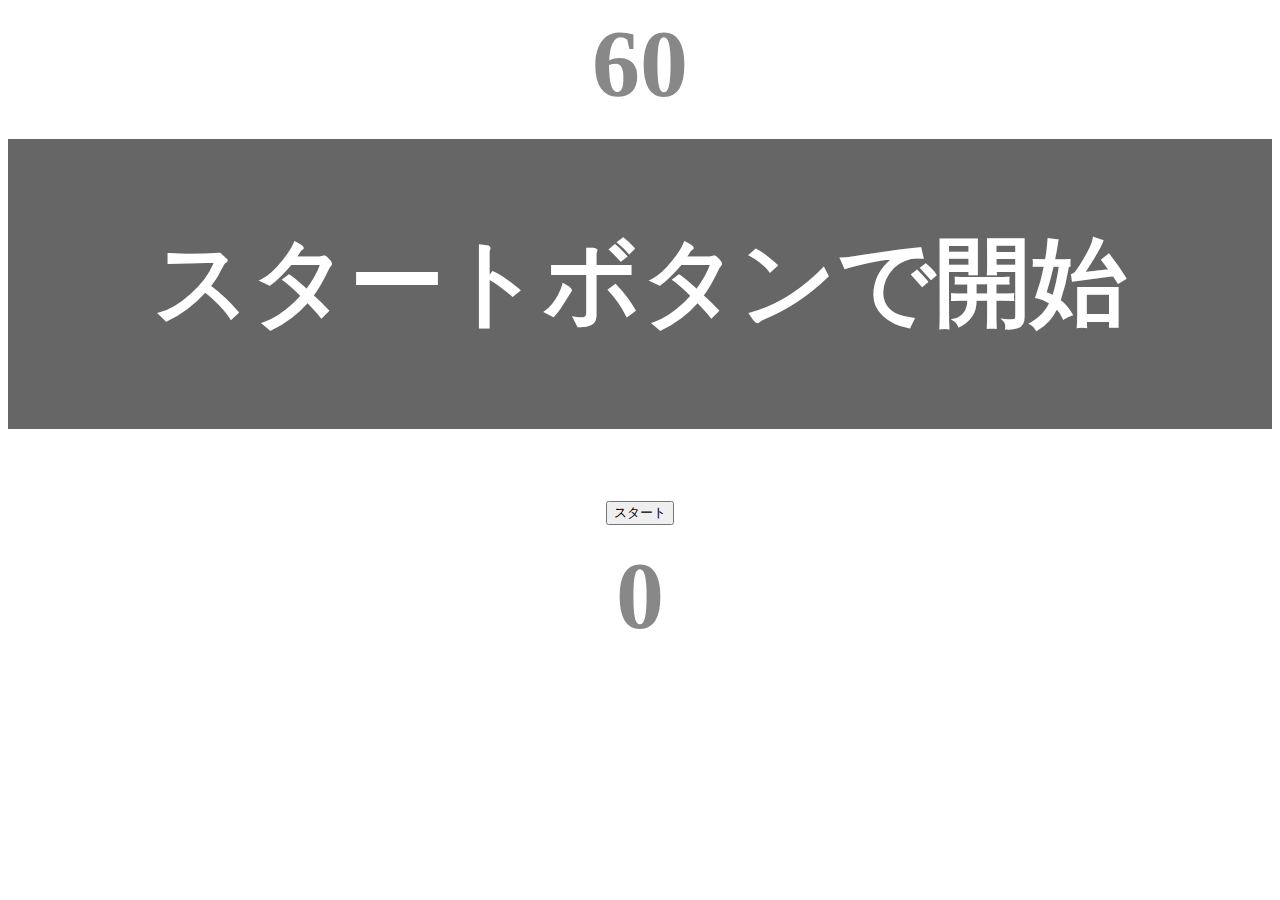
<file: kadai_001/index.html>
<!DOCTYPE html>
<html lang="ja">
<head>
  <title>タイピングゲーム</title>
  <meta charset="UTF-8">
  <meta name="description" content="【JavaScript応用編】簡易的なタイピングゲームです。">
  <meta name="viewport" content="width=device-width, initial-scale=1.0">
  <link rel="stylesheet" href="style.css">
</head>
<body>
  <p id="count" class="count">60</p>
  <div id="wrap" class="wrap">
    <span id="typed" class="typed"></span><span id="untyped"></span>  
    <!-- <span id="typed" class="typed">He</span><span id="untyped">llo World</span> -->
  </div>
  <button id="start">スタート</button>
  <p id="countUp" class="countUp">0</p>
  <script type="text/javascript" src="main.js"></script>
  
</body>
</html>
</file>
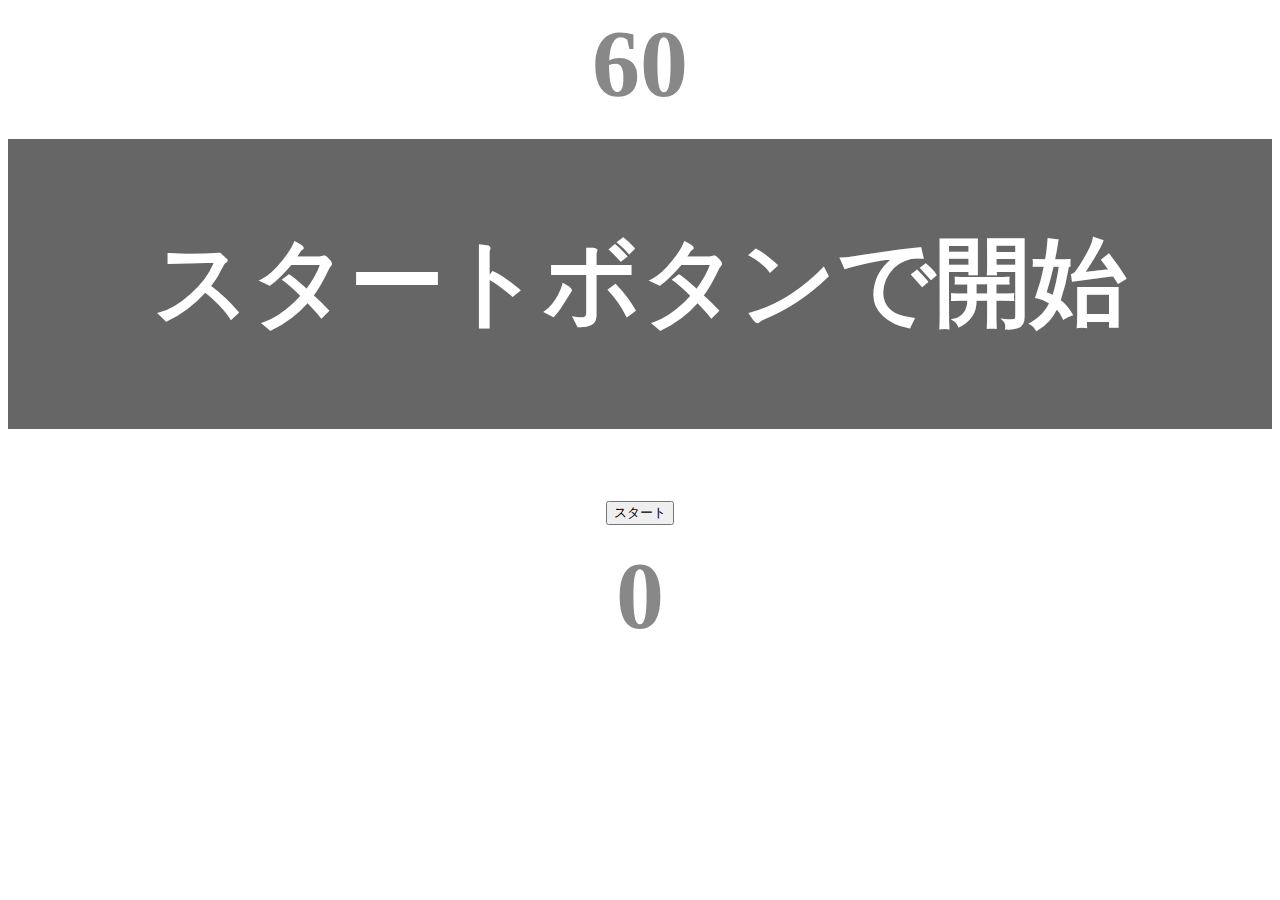
<file: kadai_002/index.html>
<!DOCTYPE html>
<html lang="ja">
<head>
  <title>タイピングゲーム</title>
  <meta charset="UTF-8">
  <meta name="description" content="【JavaScript応用編】簡易的なタイピングゲームです。">
  <meta name="viewport" content="width=device-width, initial-scale=1.0">
  <link rel="stylesheet" href="style.css">
</head>
<body>
  <p id="count" class="count">60</p>
  <div id="wrap" class="wrap">
    <span id="typed" class="typed"></span><span id="untyped"></span>  
    <!-- <span id="typed" class="typed">He</span><span id="untyped">llo World</span> -->
    <span id="timeup"></span>
  </div>
  <button id="start">スタート</button>
  <p id="countUp" class="countUp">0</p>
  <script type="text/javascript" src="main.js"></script>
  
</body>
</html>
</file>
<file: kadai_001/style.css>
/* タイピングゲーム全体 */
body {
  font-size: 6em;
  text-align: center;
}
/* ゲームの秒数タイマー領域 */
.count {
  margin: 0;
  font-weight: bold;
  color: #888;
}
/* テキストが表示される領域 */
.wrap {
  margin-top: 20px;
  padding: 80px 40px;
  background-color: #666;
  font-weight: bold;
  color: #fff;
}
/* 正しくタイプされた場合のテキスト */
.typed {
  color: lightgreen;
}
/* ミスタイプの場合の背景 */
.mistyped {
  background-color: red
}
.countUp {
  margin: 0;
  font-weight: bold;
  color: #888;
}
</file>
<file: kadai_002/style.css>
/* タイピングゲーム全体 */
body {
  font-size: 6em;
  text-align: center;
}
/* ゲームの秒数タイマー領域 */
.count {
  margin: 0;
  font-weight: bold;
  color: #888;
}
/* テキストが表示される領域 */
.wrap {
  margin-top: 20px;
  padding: 80px 40px;
  background-color: #666;
  font-weight: bold;
  color: #fff;
}
/* 正しくタイプされた場合のテキスト */
.typed {
  color: lightgreen;
}
/* ミスタイプの場合の背景 */
.mistyped {
  background-color: red
}
.countUp {
  margin: 0;
  font-weight: bold;
  color: #888;
}
</file>
